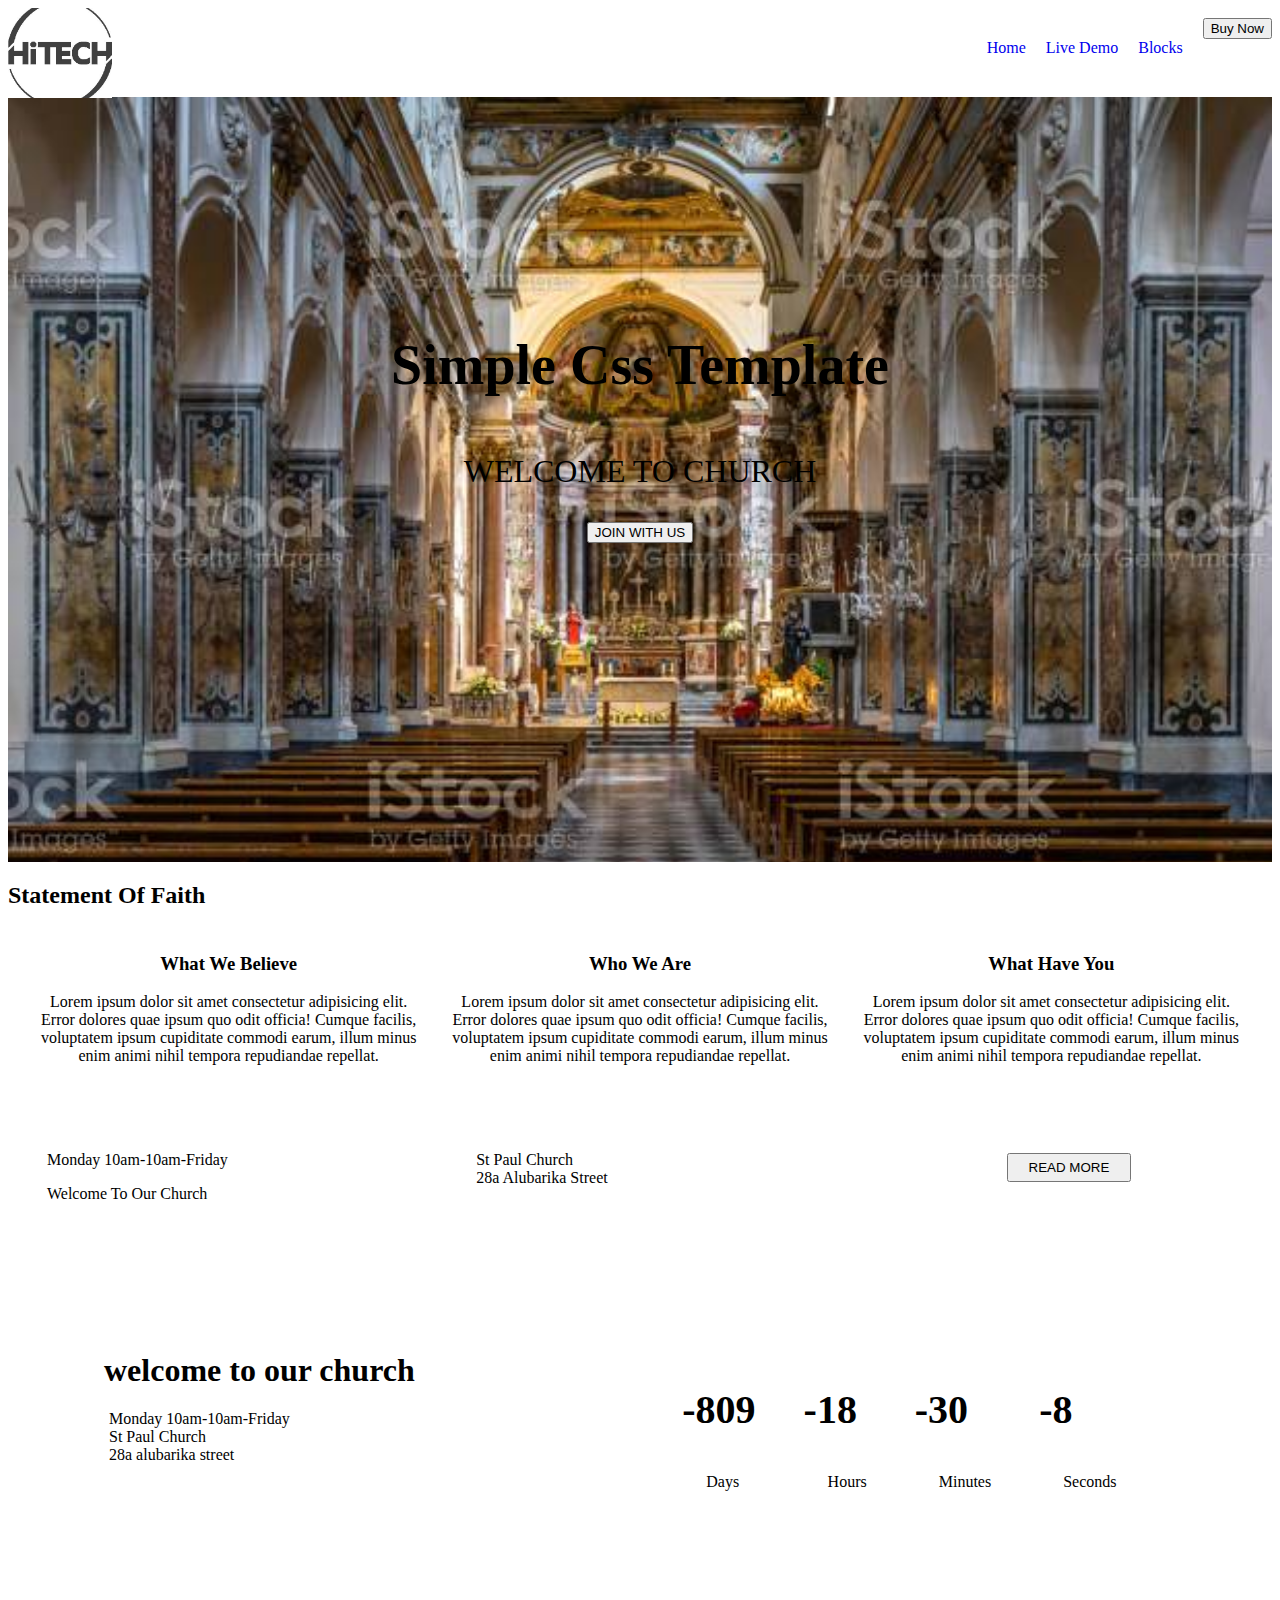
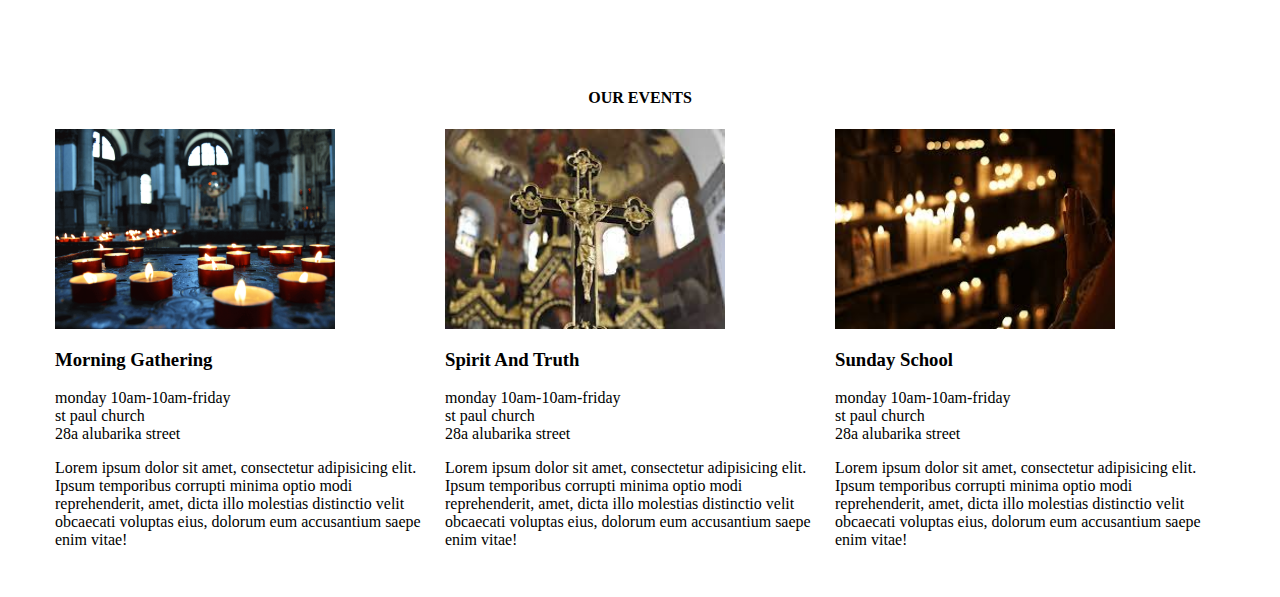
<file: index.html>
<!DOCTYPE html>
<html lang="en">
<head>
    <meta charset="UTF-8">
    <meta http-equiv="X-UA-Compatible" content="IE=edge">
    <meta name="viewport" content="width=device-width, initial-scale=1.0">
    <title>Practice</title>
    <link rel="stylesheet" href="/assets/css/style.css">

    <link href="https://cdn.jsdelivr.net/npm/bootstrap@5.1.3/dist/css/bootstrap.min.css" rel="stylesheet" integrity="sha384-1BmE4kWBq78iYhFldvKuhfTAU6auU8tT94WrHftjDbrCEXSU1oBoqyl2QvZ6jIW3" crossorigin="anonymous">
    <link rel="stylesheet" href="https://cdnjs.cloudflare.com/ajax/libs/font-awesome/6.1.0/css/all.min.css" integrity="sha512-10/jx2EXwxxWqCLX/hHth/vu2KY3jCF70dCQB8TSgNjbCVAC/8vai53GfMDrO2Emgwccf2pJqxct9ehpzG+MTw==" crossorigin="anonymous" referrerpolicy="no-referrer" />
</head>
<body>
    <div class="nav">
        <div class="navlogo">
            <img src="/assets/image/hitech.jpg" alt="">
        </div>
        <div class="navlinks">
            <ul>
                <li><a href="#home">Home</a></li>
                <li  class="hover"><a href="#live demo">Live Demo</a></li>
                <ul class="demo">
                    <li><a href="">live demo 1</a></li>
                    <li><a href="">live demo 2</a></li>
                </ul>
                <li><a href="#blocks">Blocks</a></li>
            </ul>
        </div>
        <div class="buy">
            <button class="bg-dark text-white">Buy Now</button>
        </div>
    </div>
    <div class="banner">
            <div class="bannertexts text-white">
                    <i class="fas fa-leaf"></i>
                    <h3 class="h1">simple css template</h3>
                    <p class="fst-italic">welcome to church</p>
                    <button class="bg-danger text-white">join with us</button>
            </div>
    </div>
    <div class="sof">
        <h2 class="text-center h1">statement of faith</h2>
    </div>
    <div class="sofevents">
        <div class="sofevent1">
            <i class="fas fa-leaf text-danger"></i>
            <h3 class="h5">what we believe</h3>
            <p>Lorem ipsum dolor sit amet consectetur adipisicing elit. Error dolores quae ipsum quo odit officia! Cumque facilis, voluptatem ipsum cupiditate commodi earum, illum minus enim animi nihil tempora repudiandae repellat.</p>
        </div>
        <div class="sofevent2">
            <i class="fas fa-users text-danger"></i>
            <h3 class="h5">who  we are</h3>
            <p>Lorem ipsum dolor sit amet consectetur adipisicing elit. Error dolores quae ipsum quo odit officia! Cumque facilis, voluptatem ipsum cupiditate commodi earum, illum minus enim animi nihil tempora repudiandae repellat.</p>
        </div>
        <div class="sofevent3">
            <i class="fas fa-heart text-danger"></i>
            <h3 class="h5">what have you</h3>
            <p>Lorem ipsum dolor sit amet consectetur adipisicing elit. Error dolores quae ipsum quo odit officia! Cumque facilis, voluptatem ipsum cupiditate commodi earum, illum minus enim animi nihil tempora repudiandae repellat.</p>
        </div>
    </div>

    <div class="welcome bg-danger text-white">
        <div class="welcome1">
            <i class="fas fa-calendar"></i>
            <span class="fst-italic">monday 10am-10am-friday</span>
            <p class="h3">welcome to our church</p>
        </div>
        <div class="welcome2 fst-italic">
        <div class="welcome2i">
            <i class="fas fa-map-marker"></i>
            <span>st paul church</span>
        </div>
        <div class="welcome2ii">
            <i class="fas fa-paper-plane"></i>
            <span></span>28a alubarika street</span>
        </div>
        </div>
        <div class="read">
       <button class="text-white bg-danger">read more</button> 
        </div>    
    </div>
<section id="wtc">
    <div class="wtc-contents">
    <div class="wtc-first bg-light">
        <div class="wtc-heading">
            <h1 class="h3">welcome to our church</h1>
        </div>
    <div class="wtc1">
        <div>
            <i class="fas fa-calendar text-danger"></i>
            <span class="fst-italic">monday 10am-10am-friday</span>
        </div>
        <div class="text-danger">
            <i class="fas fa-map-marker"></i>
            <span>st paul church</span>
        </div>
        <div>
            <i class="fas fa-paper-plane text-danger"></i>
            <span></span>28a alubarika street</span>
        </div>
    </div>
    </div>
        <div class="wtc-second bg-danger text-white">
            <div>
                <h3>-809</h3>
                <p>days</p>
            </div>
            <div>
                <h3>-18</h3>
                <p>hours</p>
            </div>
            <div>
                <h3>-30</h3>
                <p>minutes</p>
            </div><br>
            <div>
                <h3>-8</h3>
                <p>seconds</p>
            </div>

        </div>
    </div> 
</section>
<div class="events">
    <div class="eventhead">
        <h4>our events</h4>
    </div>
<div class="eventimage">
<div class="eventimage1">
    <div>
        <img src="/assets/image/morning gathering.png" width="280" height="200" alt="">
        <h3 class="h4">morning gathering</h3>
    </div>
    <div>
        <i class="fas fa-calendar"></i>
        <span class="fst-italic">monday 10am-10am-friday</span>
    </div>
    <div>
        <i class="fas fa-map-marker"></i>
        <span>st paul church</span>
    </div>
    <div>
        <i class="fas fa-paper-plane"></i>
        <span></span>28a alubarika street</span>
        <p>Lorem ipsum dolor sit amet, consectetur adipisicing elit. Ipsum temporibus corrupti minima optio modi reprehenderit, amet, dicta illo molestias distinctio velit obcaecati voluptas eius, dolorum eum accusantium saepe enim vitae!</p>
    </div>
</div>
<div class="eventimage2">
    <div>
        <img src="/assets/image/spirit and truth.jpg" width="280" height="200" alt="">
        <h3 class="h4">spirit and truth</h3>
    </div>
<div>
        <i class="fas fa-calendar"></i>
        <span class="fst-italic">monday 10am-10am-friday</span>
</div>
<div>
        <i class="fas fa-map-marker"></i>
        <span>st paul church</span>
</div>
<div>
        <i class="fas fa-paper-plane"></i>
        <span></span>28a alubarika street</span>
        <p>Lorem ipsum dolor sit amet, consectetur adipisicing elit. Ipsum temporibus corrupti minima optio modi reprehenderit, amet, dicta illo molestias distinctio velit obcaecati voluptas eius, dolorum eum accusantium saepe enim vitae!</p>
</div>
</div>
<div class="eventimage3">
    <div>
        <img src="/assets/image/sunday school.jpg" width="280" height="200" alt="">
        <h3 class="h4">sunday school</h3>
    </div>
<div>
        <i class="fas fa-calendar"></i>
        <span class="fst-italic">monday 10am-10am-friday</span>
</div>
<div>
        <i class="fas fa-map-marker"></i>
        <span>st paul church</span>
</div>
<div>
        <i class="fas fa-paper-plane"></i>
        <span></span>28a alubarika street</span>
        <p>Lorem ipsum dolor sit amet, consectetur adipisicing elit. Ipsum temporibus corrupti minima optio modi reprehenderit, amet, dicta illo molestias distinctio velit obcaecati voluptas eius, dolorum eum accusantium saepe enim vitae!</p>
</div>
</div>
</div>
</div>

















    <script src="https://cdn.jsdelivr.net/npm/bootstrap@5.1.3/dist/js/bootstrap.bundle.min.js" integrity="sha384-ka7Sk0Gln4gmtz2MlQnikT1wXgYsOg+OMhuP+IlRH9sENBO0LRn5q+8nbTov4+1p" crossorigin="anonymous"></script>
</body>
</html>
</file>
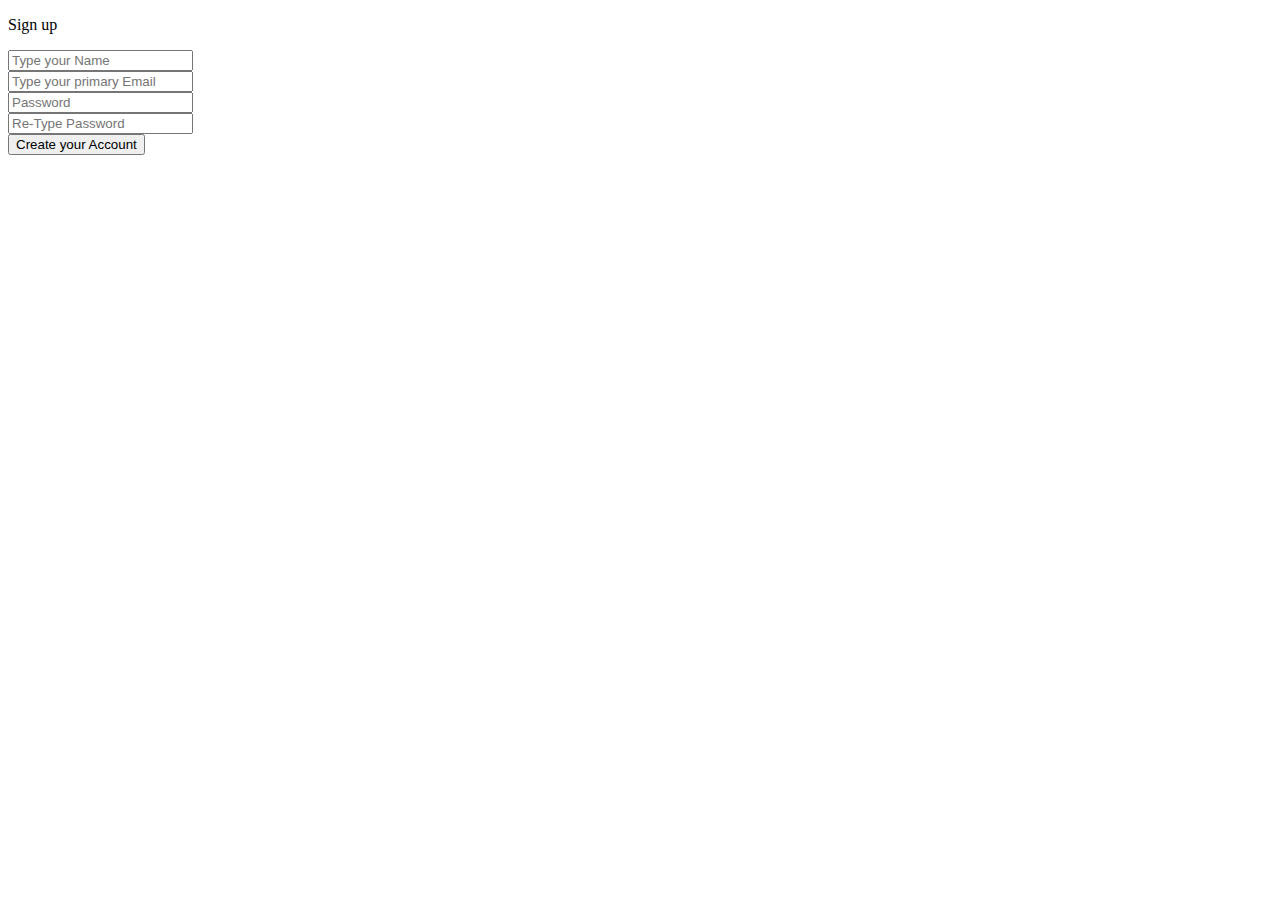
<file: form.html>
<!DOCTYPE html>
<html lang="en">
<head>
    <meta charset="UTF-8">
    <meta http-equiv="X-UA-Compatible" content="IE=edge">
    <meta name="viewport" content="width=device-width, initial-scale=1.0">
    <title>form</title>
    <link href="https://cdn.jsdelivr.net/npm/bootstrap@5.1.3/dist/css/bootstrap.min.css" rel="stylesheet" integrity="sha384-1BmE4kWBq78iYhFldvKuhfTAU6auU8tT94WrHftjDbrCEXSU1oBoqyl2QvZ6jIW3" crossorigin="anonymous">

</head>
<body>
    <div class="container my-auto shadow-lg">
        <div class="row">
            <div class="col-md-5 mx-auto border border-danger shadow-lg">
                <form action="">
                    <p class="text-danger display-4 fw-bold text-center">Sign up</p>
                    <div class="form group">
                        <input type="text" placeholder="Type your Name" name="" id=""  class="form-control border border-danger my-4 rounded-pill ">
                    <div class="form group">
                        <input type="email" placeholder="Type your primary Email" name="" id=""  class="form-control border border-danger my-4 rounded-pill">
                    <div class="form group">
                        <input type="password" placeholder="Password" name="" id=""  class="form-control border border-danger rounded-pill  my-4">
                    <div class="form group">
                        <input type="password" placeholder="Re-Type Password" name="" id=""  class="form-control border border-danger rounded-pill my-4">
                    </div>
                    <!-- <div class="form group mb-5"> -->
                    <button class="btn btn-danger form-control mb-5 rounded-pill">Create your Account</button>
                <!-- </div> -->

                </form>

            </div>

        </div>



    </div>

    <script src="https://cdn.jsdelivr.net/npm/bootstrap@5.1.3/dist/js/bootstrap.bundle.min.js" integrity="sha384-ka7Sk0Gln4gmtz2MlQnikT1wXgYsOg+OMhuP+IlRH9sENBO0LRn5q+8nbTov4+1p" crossorigin="anonymous"></script>
</body>
</html>
</file>
<file: assets/css/style.css>
.nav{
display: flex;
/* border: 1px solid black; */
}
.nav .navlogo{
/* border: 1px solid red; */
/* height: 20vh; */
/* width: 20vh; */
}
.nav .navlogo  img{
    height: 10vh;
}
.nav .navlinks{
    /* border: 1px solid red; */
    flex-grow: 1;
    text-align: right;
    /* margin-top: 10px; */
    padding: 15px 10px;
}
.nav .navlinks ul{
    /* text-align: right; */
    list-style: none;
    display: inline-flex;
}
.nav .navlinks ul li{
    /* text-align: right; */
}
.nav .navlinks ul li a{
    text-decoration: none;
    /* border: 1px solid blue; */
    /* text-align: right; */
    padding: 0px 10px;
}
.nav .buy{
    padding-top: 10px;
}
.nav .navlinks ul li a:hover{
    color: red;
    background-color: black;
}
.nav .navlinks .demo{
    display: block;
    /* border: 1px solid red; */
    margin-top: 25px;
    margin-right: 40px;
    text-align: left;
    display: none;
}
.nav .navlinks ul li .hover a:hover{
display: block;
color: red;
}
.banner{
    background-image: url(/assets/image/church\ image.jpg);
    background-repeat: no-repeat;
    background-size: cover;
    height: 85vh;
    margin-top: -5px;
}
.bannertexts{
    text-align: center;
    padding-top: 180px;
}
.bannertexts i{
    font-size: 2rem;
}

.bannertexts h3{
    text-transform: capitalize;
    font-size: 3.5rem;
 }
.bannertexts p{
    text-transform: uppercase;
    font-size: 2rem;
}
.bannertexts button{
    text-transform: uppercase;
}
.sof h2{
    text-transform: capitalize;
    margin-top: 20px;
}
.sofevents{
    display: flex;
    text-align: center;
    margin: 25px 15px 0px 15px;
}
.sofevents h3{
text-transform: capitalize;
}
.sofevents p{
    padding: 0px 15px;
}
.welcome{
    display: flex;
    text-transform: capitalize;
    /* border: 1px solid  red; */
    margin-top: 25px;
    padding: 15px 25px 0px 15px;
}
.welcome1{
flex-grow: 1;
margin: 15px 2rem 0px 1.5rem;
padding: 15px 0px;
border-right: 1px solid white;
}
.welcome2{
    flex-grow: 1;
    margin: 15px 2rem 0px -30px;
    padding: 15px 20px;
}
.welcome2 i{
margin-left: -.5rem;
}
.welcome2 span{
    margin-left: 2px;
}
.read{
    flex-grow: 1;
    /* border: 1px solid white; */
    text-align: center;
    padding-top: 2rem;
}
.read button{
    text-transform: uppercase;
    padding: 5px 20px;
}
#wtc{
    /* display: flex; */
}
.wtc-contents{
    display: flex;
}
.wtc-first{
    flex-grow: 1;
    margin: 3rem 2rem 0px 3rem ;
    padding: 3rem;
    height: 31vh;
}
.wtc1{
    margin-top: 1rem;
}
.wtc1 span{
    text-transform: capitalize;
    padding-left: 5px;
}
.wtc-second{
    /* width: 44vh; */
    height: 33vh;
    flex-grow: 1;
    display: flex;
    flex-grow: 1;
    margin: 3rem 2rem 0px 1rem ;
    padding-top: 4rem;
}
.wtc-second h3{
    font-size: 2.5rem;
    padding-left: 3rem;
}
.wtc-second p{
    text-transform: capitalize;
    padding-left: 4.5rem;
}
.events{
margin: 2rem;
}
.eventhead{
    text-transform: uppercase;
    text-align: center;
    font-size: 1rem;
}

.eventimage{
    display: flex;
    padding: 0px 15px;
}
.eventimage h3{
    text-transform: capitalize;
    margin-top: 1rem;
}
</file>
